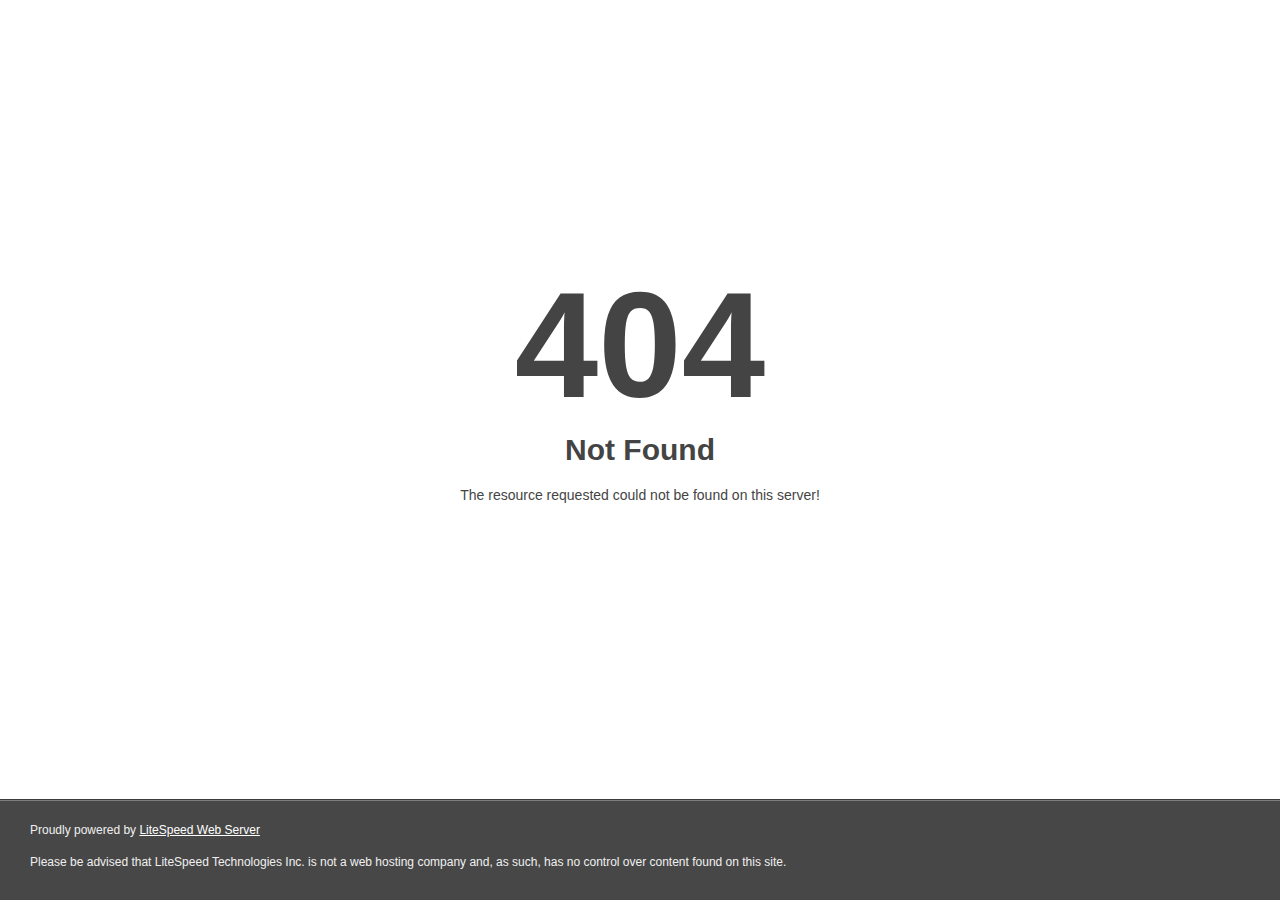
<file: favicon.html>
<!DOCTYPE html>
<html style="height:100%">

<!-- Mirrored from spacetraitors.com/favicon.html by HTTrack Website Copier/3.x [XR&CO'2014], Wed, 18 Oct 2023 13:55:36 GMT -->
<!-- Added by HTTrack --><meta http-equiv="content-type" content="text/html;charset=UTF-8" /><!-- /Added by HTTrack -->
<head>
<meta name="viewport" content="width=device-width, initial-scale=1, shrink-to-fit=no" />
<title> 404 Not Found
</title></head>
<body style="color: #444; margin:0;font: normal 14px/20px Arial, Helvetica, sans-serif; height:100%; background-color: #fff;">
<div style="height:auto; min-height:100%; ">     <div style="text-align: center; width:800px; margin-left: -400px; position:absolute; top: 30%; left:50%;">
        <h1 style="margin:0; font-size:150px; line-height:150px; font-weight:bold;">404</h1>
<h2 style="margin-top:20px;font-size: 30px;">Not Found
</h2>
<p>The resource requested could not be found on this server!</p>
</div></div><div style="color:#f0f0f0; font-size:12px;margin:auto;padding:0px 30px 0px 30px;position:relative;clear:both;height:100px;margin-top:-101px;background-color:#474747;border-top: 1px solid rgba(0,0,0,0.15);box-shadow: 0 1px 0 rgba(255, 255, 255, 0.3) inset;">
<br>Proudly powered by  <a style="color:#fff;" href="http://www.litespeedtech.com/error-page">LiteSpeed Web Server</a><p>Please be advised that LiteSpeed Technologies Inc. is not a web hosting company and, as such, has no control over content found on this site.</p></div></body>
<!-- Mirrored from spacetraitors.com/favicon.html by HTTrack Website Copier/3.x [XR&CO'2014], Wed, 18 Oct 2023 13:55:36 GMT -->
</html>
</file>
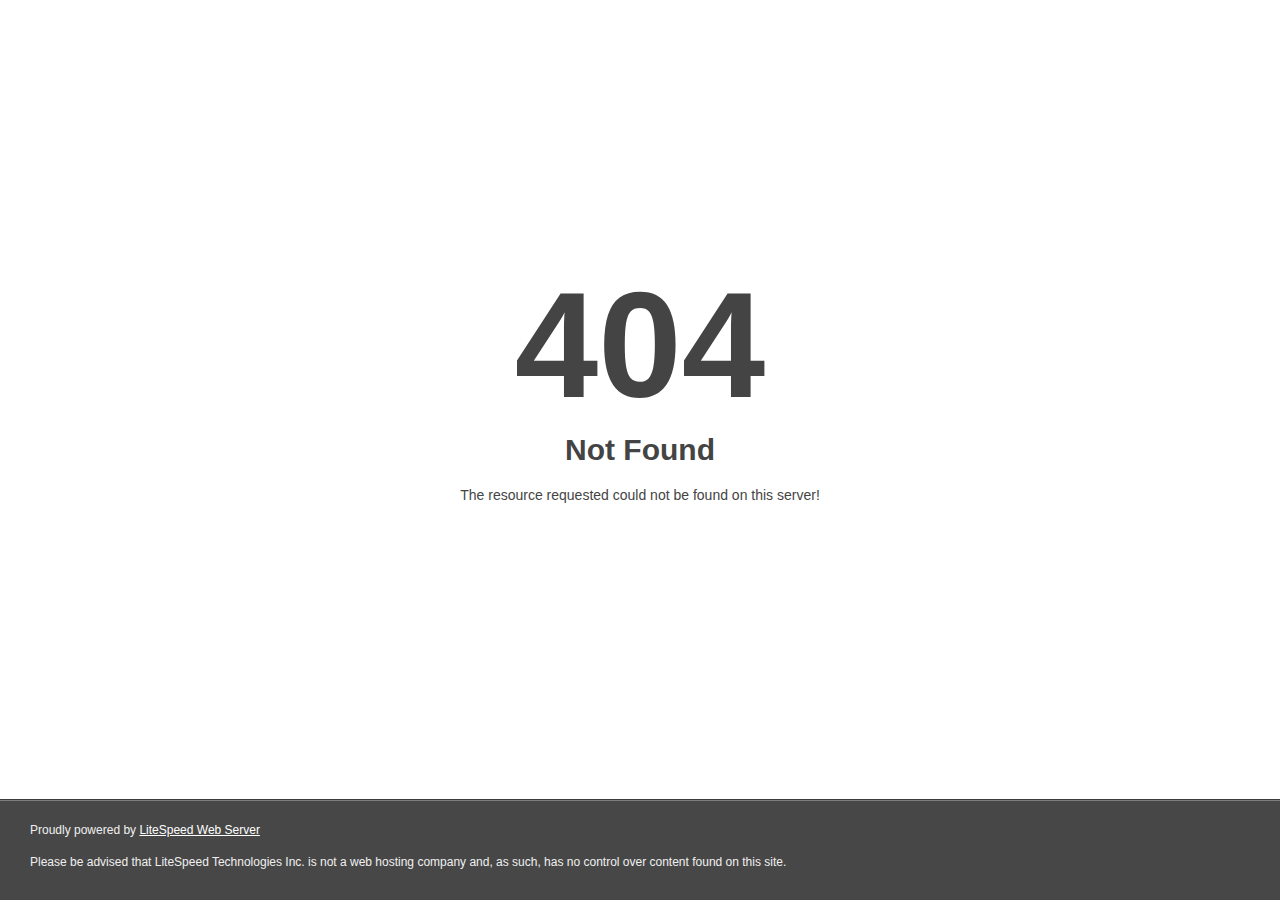
<file: shop-details.html>
<!DOCTYPE html>
<html style="height:100%">

<!-- Mirrored from spacetraitors.com/shop-details by HTTrack Website Copier/3.x [XR&CO'2014], Wed, 18 Oct 2023 13:55:36 GMT -->
<!-- Added by HTTrack --><meta http-equiv="content-type" content="text/html;charset=UTF-8" /><!-- /Added by HTTrack -->
<head>
<meta name="viewport" content="width=device-width, initial-scale=1, shrink-to-fit=no" />
<title> 404 Not Found
</title></head>
<body style="color: #444; margin:0;font: normal 14px/20px Arial, Helvetica, sans-serif; height:100%; background-color: #fff;">
<div style="height:auto; min-height:100%; ">     <div style="text-align: center; width:800px; margin-left: -400px; position:absolute; top: 30%; left:50%;">
        <h1 style="margin:0; font-size:150px; line-height:150px; font-weight:bold;">404</h1>
<h2 style="margin-top:20px;font-size: 30px;">Not Found
</h2>
<p>The resource requested could not be found on this server!</p>
</div></div><div style="color:#f0f0f0; font-size:12px;margin:auto;padding:0px 30px 0px 30px;position:relative;clear:both;height:100px;margin-top:-101px;background-color:#474747;border-top: 1px solid rgba(0,0,0,0.15);box-shadow: 0 1px 0 rgba(255, 255, 255, 0.3) inset;">
<br>Proudly powered by  <a style="color:#fff;" href="http://www.litespeedtech.com/error-page">LiteSpeed Web Server</a><p>Please be advised that LiteSpeed Technologies Inc. is not a web hosting company and, as such, has no control over content found on this site.</p></div></body>
<!-- Mirrored from spacetraitors.com/shop-details by HTTrack Website Copier/3.x [XR&CO'2014], Wed, 18 Oct 2023 13:55:36 GMT -->
</html>
</file>
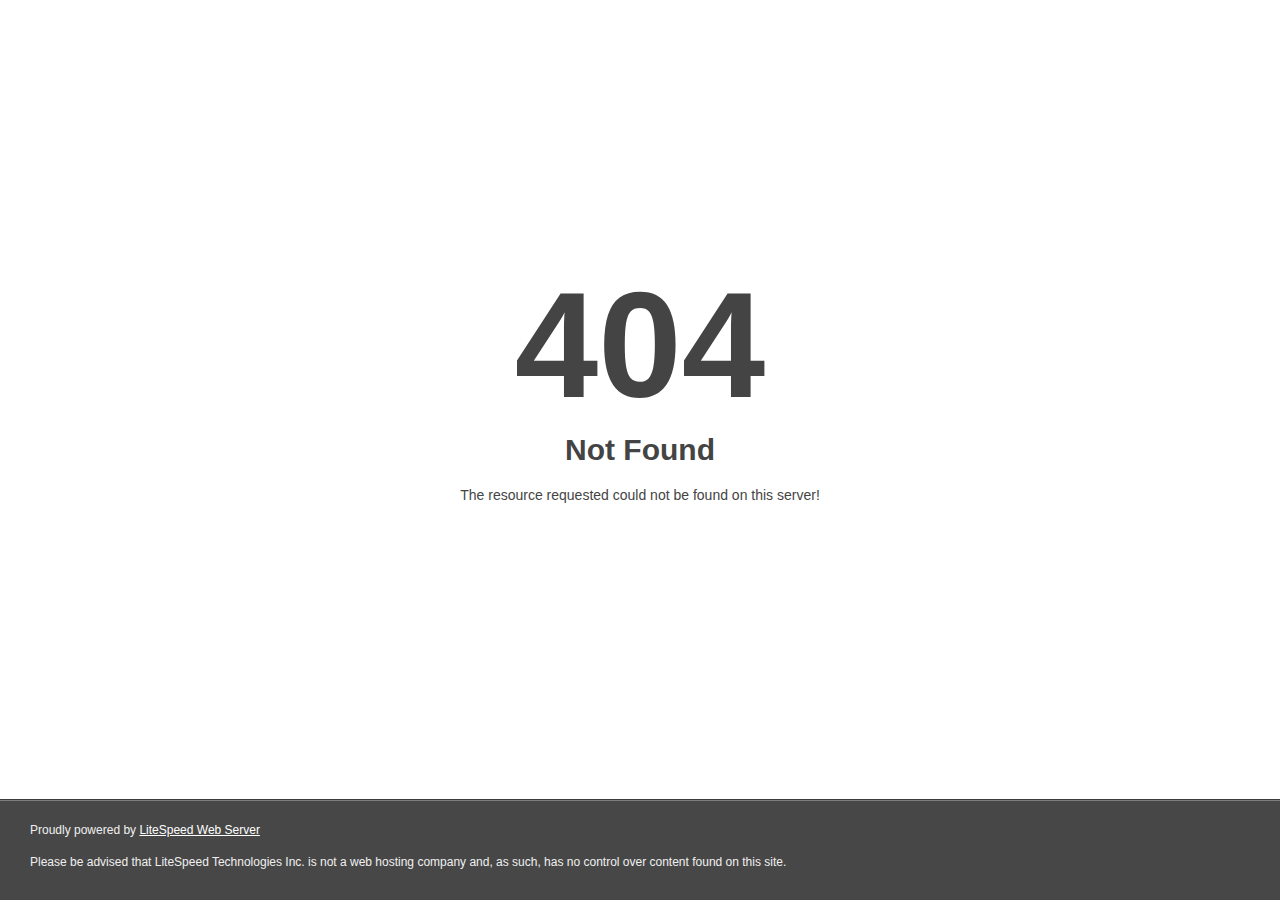
<file: assets/img/bg/area_bg01.html>
<!DOCTYPE html>
<html style="height:100%">

<!-- Mirrored from spacetraitors.com/assets/img/bg/area_bg01.html by HTTrack Website Copier/3.x [XR&CO'2014], Wed, 18 Oct 2023 13:55:36 GMT -->
<!-- Added by HTTrack --><meta http-equiv="content-type" content="text/html;charset=UTF-8" /><!-- /Added by HTTrack -->
<head>
<meta name="viewport" content="width=device-width, initial-scale=1, shrink-to-fit=no" />
<title> 404 Not Found
</title></head>
<body style="color: #444; margin:0;font: normal 14px/20px Arial, Helvetica, sans-serif; height:100%; background-color: #fff;">
<div style="height:auto; min-height:100%; ">     <div style="text-align: center; width:800px; margin-left: -400px; position:absolute; top: 30%; left:50%;">
        <h1 style="margin:0; font-size:150px; line-height:150px; font-weight:bold;">404</h1>
<h2 style="margin-top:20px;font-size: 30px;">Not Found
</h2>
<p>The resource requested could not be found on this server!</p>
</div></div><div style="color:#f0f0f0; font-size:12px;margin:auto;padding:0px 30px 0px 30px;position:relative;clear:both;height:100px;margin-top:-101px;background-color:#474747;border-top: 1px solid rgba(0,0,0,0.15);box-shadow: 0 1px 0 rgba(255, 255, 255, 0.3) inset;">
<br>Proudly powered by  <a style="color:#fff;" href="http://www.litespeedtech.com/error-page">LiteSpeed Web Server</a><p>Please be advised that LiteSpeed Technologies Inc. is not a web hosting company and, as such, has no control over content found on this site.</p></div></body>
<!-- Mirrored from spacetraitors.com/assets/img/bg/area_bg01.html by HTTrack Website Copier/3.x [XR&CO'2014], Wed, 18 Oct 2023 13:55:36 GMT -->
</html>
</file>
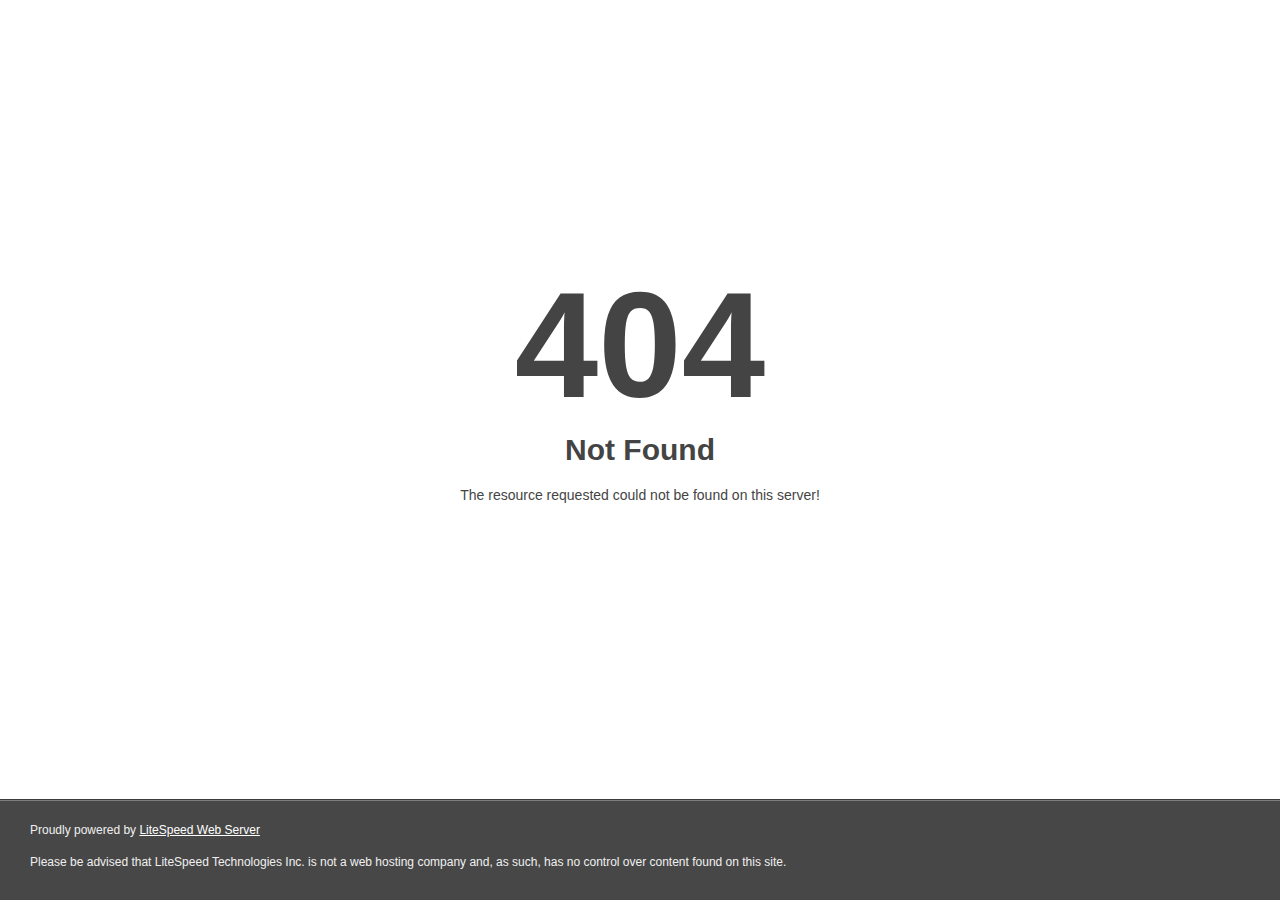
<file: assets/img/bg/team_bg.html>
<!DOCTYPE html>
<html style="height:100%">

<!-- Mirrored from spacetraitors.com/assets/img/bg/team_bg.html by HTTrack Website Copier/3.x [XR&CO'2014], Wed, 18 Oct 2023 13:55:36 GMT -->
<!-- Added by HTTrack --><meta http-equiv="content-type" content="text/html;charset=UTF-8" /><!-- /Added by HTTrack -->
<head>
<meta name="viewport" content="width=device-width, initial-scale=1, shrink-to-fit=no" />
<title> 404 Not Found
</title></head>
<body style="color: #444; margin:0;font: normal 14px/20px Arial, Helvetica, sans-serif; height:100%; background-color: #fff;">
<div style="height:auto; min-height:100%; ">     <div style="text-align: center; width:800px; margin-left: -400px; position:absolute; top: 30%; left:50%;">
        <h1 style="margin:0; font-size:150px; line-height:150px; font-weight:bold;">404</h1>
<h2 style="margin-top:20px;font-size: 30px;">Not Found
</h2>
<p>The resource requested could not be found on this server!</p>
</div></div><div style="color:#f0f0f0; font-size:12px;margin:auto;padding:0px 30px 0px 30px;position:relative;clear:both;height:100px;margin-top:-101px;background-color:#474747;border-top: 1px solid rgba(0,0,0,0.15);box-shadow: 0 1px 0 rgba(255, 255, 255, 0.3) inset;">
<br>Proudly powered by  <a style="color:#fff;" href="http://www.litespeedtech.com/error-page">LiteSpeed Web Server</a><p>Please be advised that LiteSpeed Technologies Inc. is not a web hosting company and, as such, has no control over content found on this site.</p></div></body>
<!-- Mirrored from spacetraitors.com/assets/img/bg/team_bg.html by HTTrack Website Copier/3.x [XR&CO'2014], Wed, 18 Oct 2023 13:55:36 GMT -->
</html>
</file>
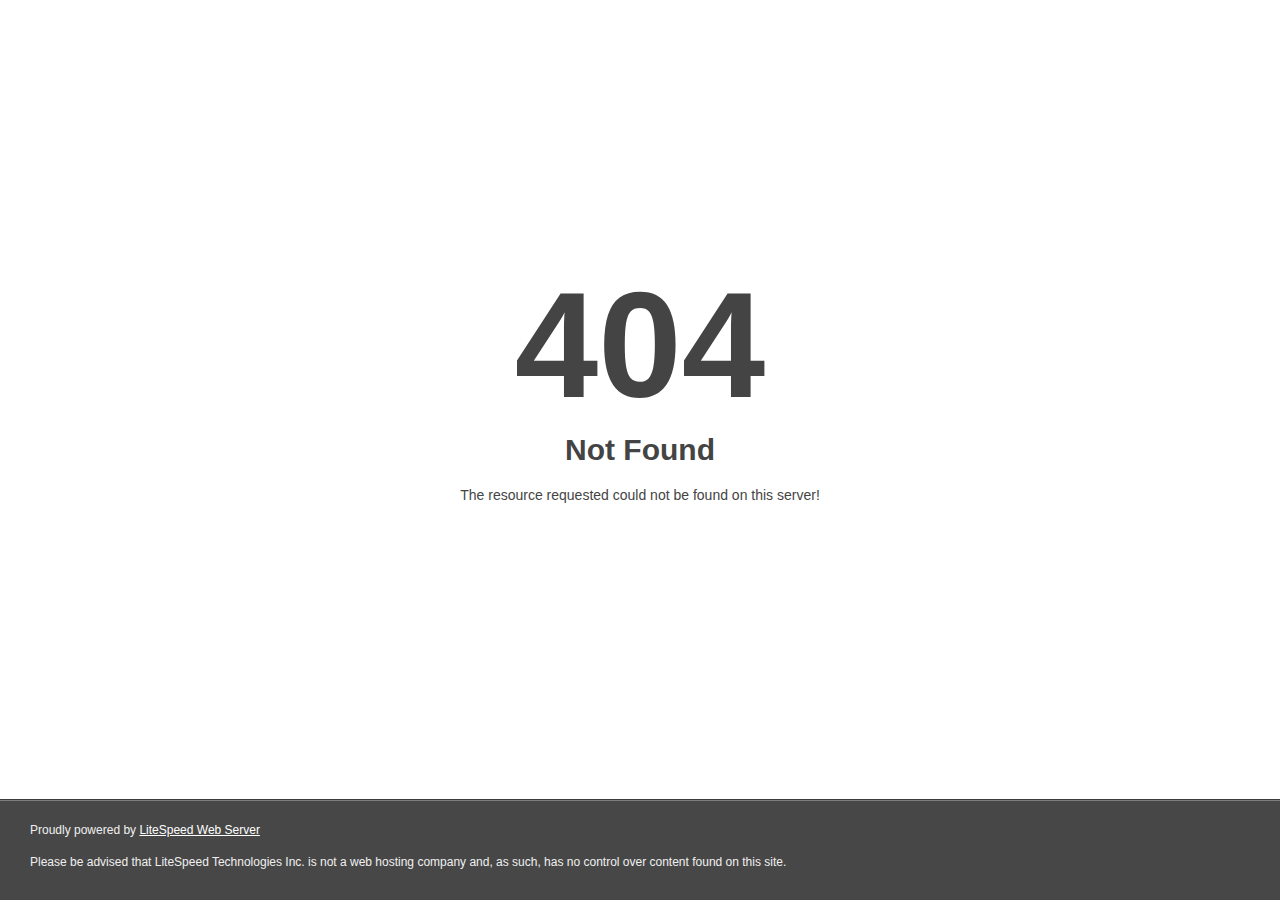
<file: assets/img/bg/trendoctopus_img.html>
<!DOCTYPE html>
<html style="height:100%">

<!-- Mirrored from spacetraitors.com/assets/img/bg/trendoctopus_img.html by HTTrack Website Copier/3.x [XR&CO'2014], Wed, 18 Oct 2023 13:55:37 GMT -->
<!-- Added by HTTrack --><meta http-equiv="content-type" content="text/html;charset=UTF-8" /><!-- /Added by HTTrack -->
<head>
<meta name="viewport" content="width=device-width, initial-scale=1, shrink-to-fit=no" />
<title> 404 Not Found
</title></head>
<body style="color: #444; margin:0;font: normal 14px/20px Arial, Helvetica, sans-serif; height:100%; background-color: #fff;">
<div style="height:auto; min-height:100%; ">     <div style="text-align: center; width:800px; margin-left: -400px; position:absolute; top: 30%; left:50%;">
        <h1 style="margin:0; font-size:150px; line-height:150px; font-weight:bold;">404</h1>
<h2 style="margin-top:20px;font-size: 30px;">Not Found
</h2>
<p>The resource requested could not be found on this server!</p>
</div></div><div style="color:#f0f0f0; font-size:12px;margin:auto;padding:0px 30px 0px 30px;position:relative;clear:both;height:100px;margin-top:-101px;background-color:#474747;border-top: 1px solid rgba(0,0,0,0.15);box-shadow: 0 1px 0 rgba(255, 255, 255, 0.3) inset;">
<br>Proudly powered by  <a style="color:#fff;" href="http://www.litespeedtech.com/error-page">LiteSpeed Web Server</a><p>Please be advised that LiteSpeed Technologies Inc. is not a web hosting company and, as such, has no control over content found on this site.</p></div></body>
<!-- Mirrored from spacetraitors.com/assets/img/bg/trendoctopus_img.html by HTTrack Website Copier/3.x [XR&CO'2014], Wed, 18 Oct 2023 13:55:37 GMT -->
</html>
</file>
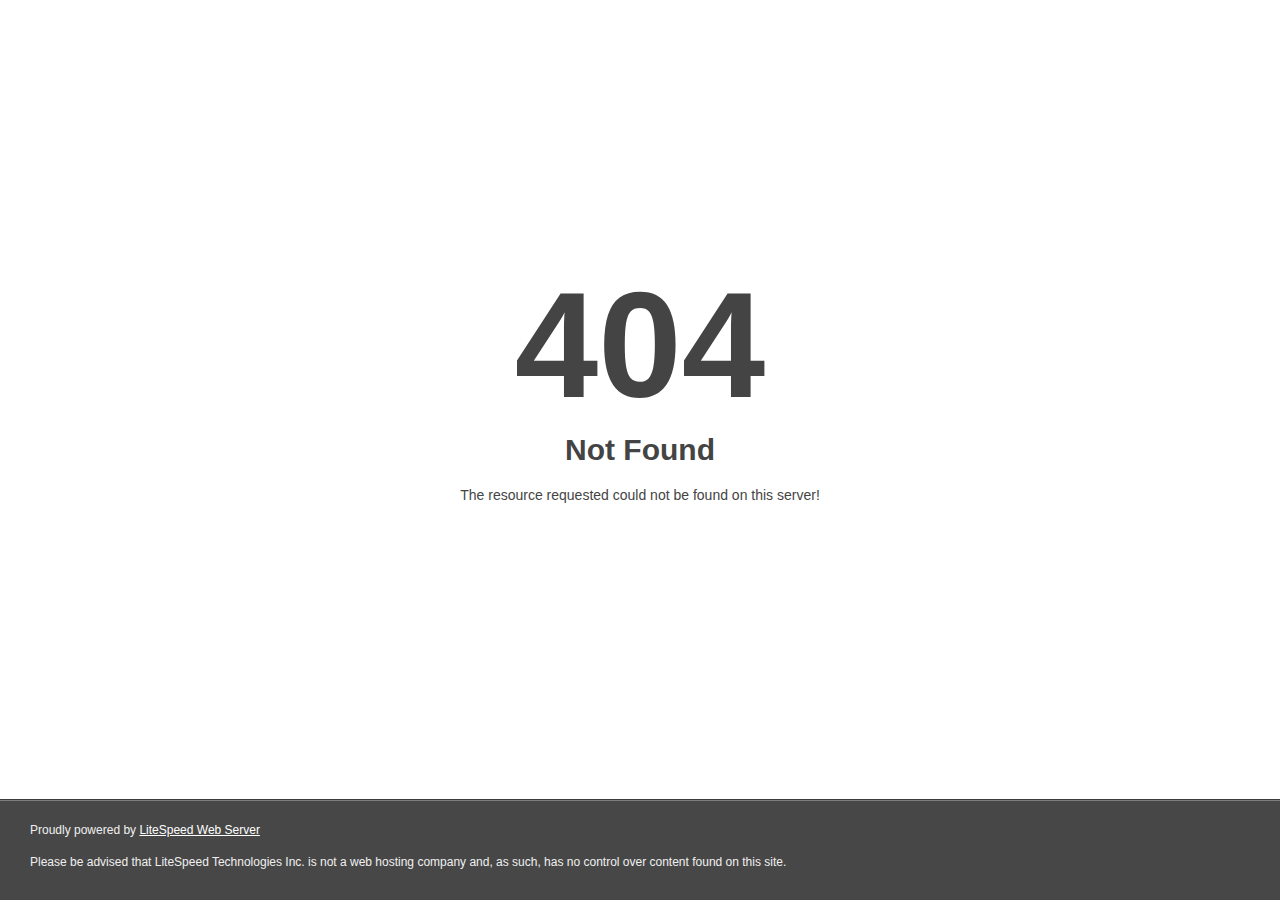
<file: assets/img/slider/slider_bg.html>
<!DOCTYPE html>
<html style="height:100%">

<!-- Mirrored from spacetraitors.com/assets/img/slider/slider_bg.html by HTTrack Website Copier/3.x [XR&CO'2014], Wed, 18 Oct 2023 13:55:36 GMT -->
<!-- Added by HTTrack --><meta http-equiv="content-type" content="text/html;charset=UTF-8" /><!-- /Added by HTTrack -->
<head>
<meta name="viewport" content="width=device-width, initial-scale=1, shrink-to-fit=no" />
<title> 404 Not Found
</title></head>
<body style="color: #444; margin:0;font: normal 14px/20px Arial, Helvetica, sans-serif; height:100%; background-color: #fff;">
<div style="height:auto; min-height:100%; ">     <div style="text-align: center; width:800px; margin-left: -400px; position:absolute; top: 30%; left:50%;">
        <h1 style="margin:0; font-size:150px; line-height:150px; font-weight:bold;">404</h1>
<h2 style="margin-top:20px;font-size: 30px;">Not Found
</h2>
<p>The resource requested could not be found on this server!</p>
</div></div><div style="color:#f0f0f0; font-size:12px;margin:auto;padding:0px 30px 0px 30px;position:relative;clear:both;height:100px;margin-top:-101px;background-color:#474747;border-top: 1px solid rgba(0,0,0,0.15);box-shadow: 0 1px 0 rgba(255, 255, 255, 0.3) inset;">
<br>Proudly powered by  <a style="color:#fff;" href="http://www.litespeedtech.com/error-page">LiteSpeed Web Server</a><p>Please be advised that LiteSpeed Technologies Inc. is not a web hosting company and, as such, has no control over content found on this site.</p></div></body>
<!-- Mirrored from spacetraitors.com/assets/img/slider/slider_bg.html by HTTrack Website Copier/3.x [XR&CO'2014], Wed, 18 Oct 2023 13:55:36 GMT -->
</html>
</file>
